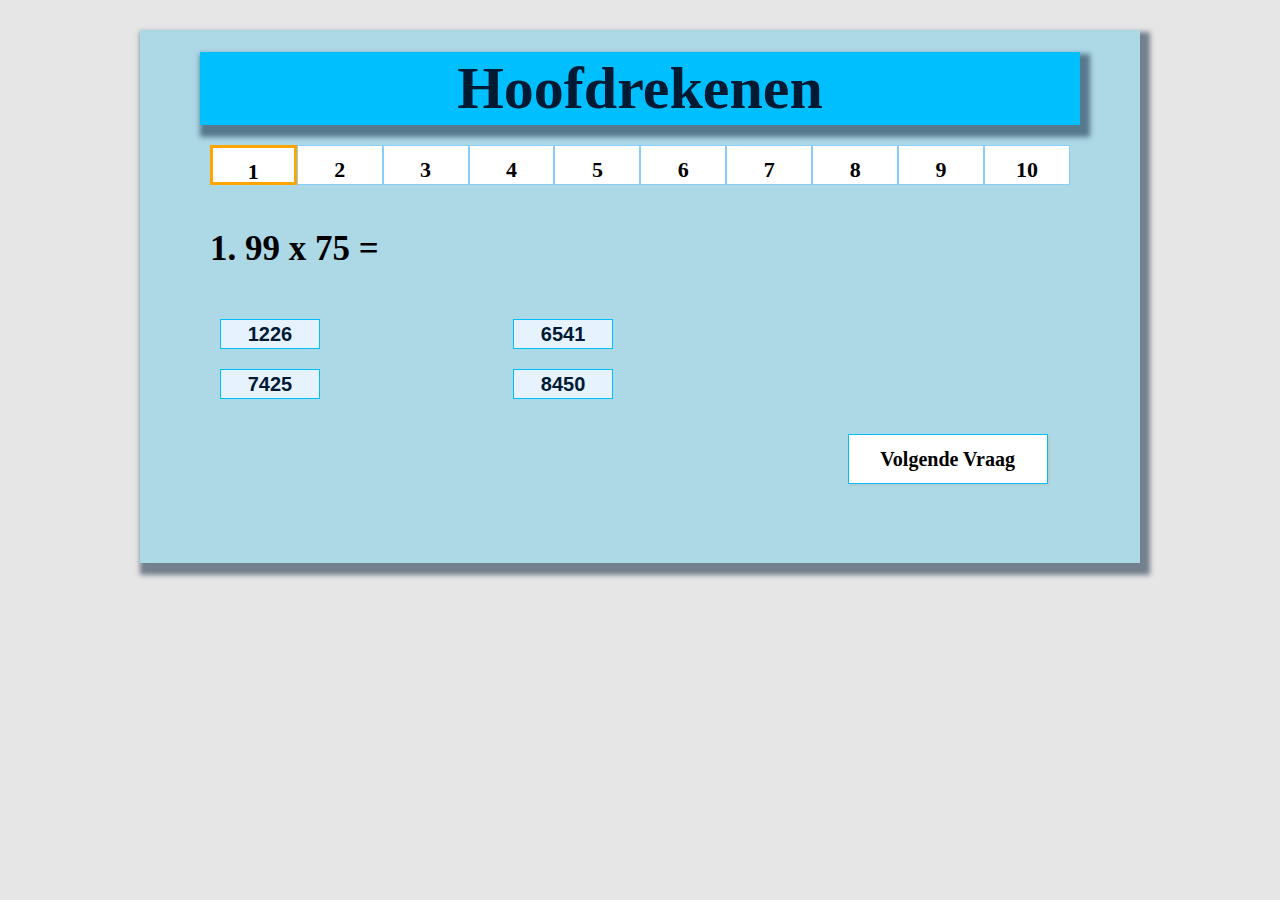
<file: sd-webapp-quiz-mvc-master/index.html>
<!DOCTYPE html>
<html lang="en">
    <head>
        <title>Toets App</title>
        <meta charset="utf-8">
        <meta name="viewport" content="width=device-width, initial-scale=1.0">
        <link rel="stylesheet" type="text/css" href="css/toets.css"/>
    </head>

    <body>
        <div class="toets">
            <header>
                <h1>Hoofdrekenen</h1>
            </header>
            <div id="voortgang">
                <div class="nos" id="no1">1</div>
                <div class="nos" id="no2">2</div>
                <div class="nos" id="no3">3</div>
                <div class="nos" id="no4">4</div>
                <div class="nos" id="no5">5</div>
                <div class="nos" id="no6">6</div>
                <div class="nos" id="no7">7</div>
                <div class="nos" id="no8">8</div>
                <div class="nos" id="no9">9</div>
                <div class="nos" id="no10">10</div>
            </div>
            <hr>
            <div id="resultaat"></div>
            <div id="content">
                <div id="vraag"></div>
                <button id="btn1" class="button"><span id="option1"></span></button>
                <button id="btn2" class="button"><span id="option2"></span></button>
                <button id="btn3" class="button"><span id="option3"></span></button>
                <button id="btn4" class="button"><span id="option4"></span></button>
                <button id="volgende" class="navigatie">Volgende Vraag</button>
                <button id="inleveren" class="navigatie">Inleveren</button>
                <button id="vorige" class="navigatie">Vorige Vraag</button>
            </div>
            <hr>


            <footer>
            </footer>
        </div>

        <script type="module" src="js/start.js"></script>
    </body>
</html>
</file>
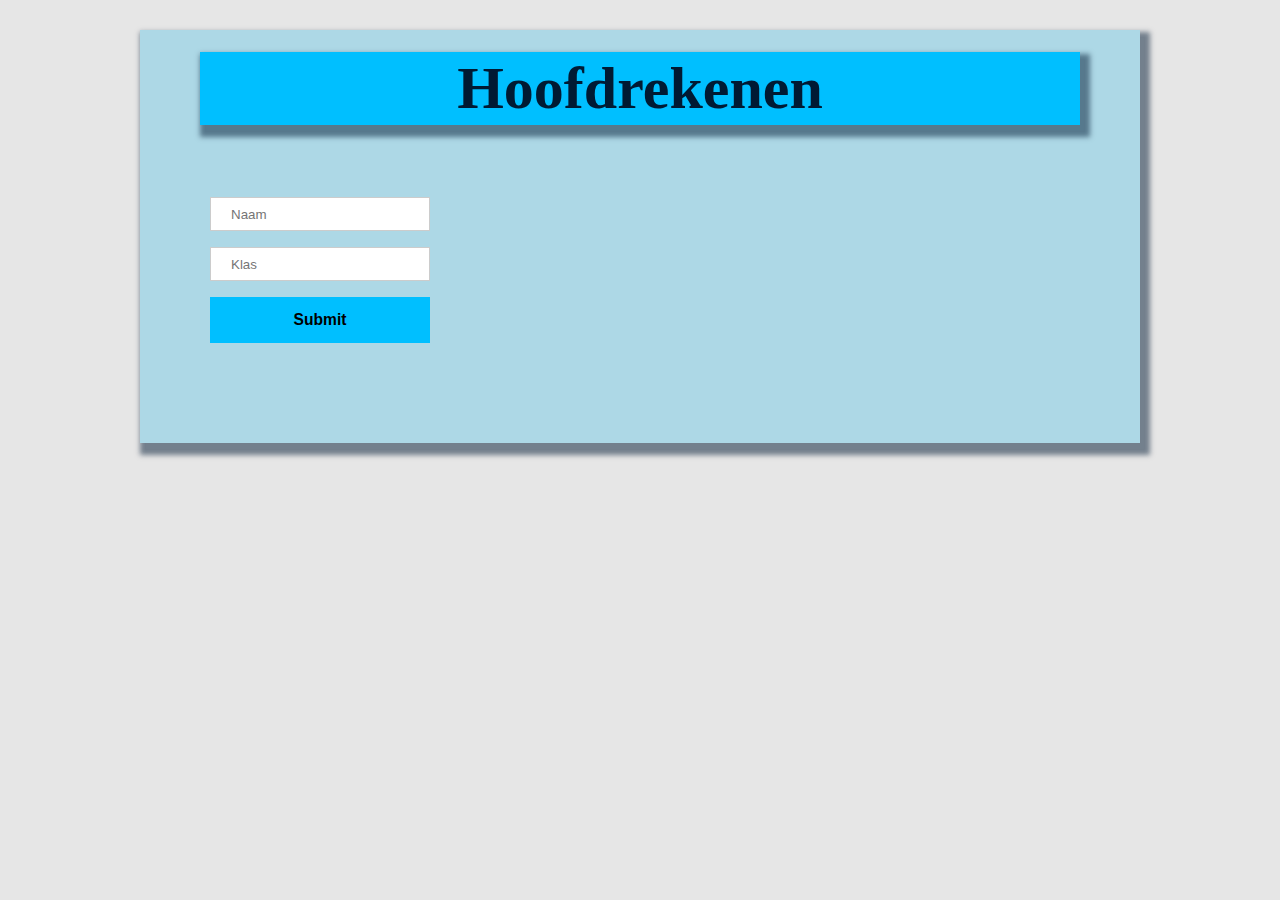
<file: sd-webapp-quiz-mvc-master/home.html>
<!DOCTYPE html>
<html lang="en" xmlns="http://www.w3.org/1999/html">
<head>
    <title>Toets App</title>
    <meta charset="utf-8">
    <meta name="viewport" content="width=device-width, initial-scale=1.0">
    <link rel="stylesheet" type="text/css" href="css/home.css"/>
</head>

<body>
<div class="toets">
    <header>
        <h1>Hoofdrekenen</h1>
    </header>
    <div id="voortgang">
    </div>
    <hr>
    <div id="resultaat"></div>
    <div id="content">
        <input id="n1" type="text" placeholder="Naam" name="nam" required>
        <input id="n2" type="text" placeholder="Klas" name="kls" required>
        <a id="n3" href="index.html"><button><h3>Submit</h3></button></a>
    </div>

    <hr>

    <aside>
    </aside>


</div>

<script type="module" src="js/start.js"></script>
</body>
</html>
</file>
<file: sd-webapp-quiz-mvc-master/css/toets.css>
* {
    margin: 0;
    padding: 0;
    -ms-box-sizing: border-box;
    -moz-box-sizing: border-box;
    -webkit-box-sizing: border-box;
    box-sizing: border-box;
    /* To make sure users don't copy text from the toets */
    -ms-user-select: none;
    -moz-user-select: none;
    -webkit-user-select: none;
    user-select: none;
    outline: none;
}

.toets {
    background-color: lightblue;
    height: auto;
    width: 1000px;
    margin: 30px auto;
    box-shadow: 5px 7px 5px 5px rgba(0,26,51,0.5);
    padding: 2px 50px 50px 50px;
}

header > h1 {
    text-align: center;
    font-size: 60px;
    background-color: deepskyblue;
    color: #001a33;
    margin: 20px 10px 20px 10px;
    padding: 2px 0px;
    box-shadow: 5px 7px 5px 5px rgba(0,26,51,0.5);
}

#voortgang {
    display:flex;
    margin: 20px auto;
    padding: 0 20px 0 20px;
    justify-content: space-around;
}

.nos {
    width: 100px;
    height: 40px;
    background-color: #8c8c8c;
    text-align: center;
    color: black;
    padding: 11px;
    font-weight: bolder;
    font-size: 22px;
    border: 1.5px solid lightskyblue;
}

hr {
    border: 2px solid lightblue;
}
#content{
    margin-top: 20px;
    padding-left: 20px;
    display:grid;
    grid-template-columns: 33.3% 33.3% 33.3%;
    grid-template-rows: 80px 50px 50px 100px;
}
#vraag {
    grid-row:1 ;
    grid-column: 1 / 5;
    justify-self: start;
    font-size: 35px;
    font-weight: bold;

}
#btn1 {
    grid-row:2;
    grid-column:1 / 3;
}
#btn2 {
    grid-row:2;
    grid-column:2 / 4;
}
#btn3 {
    grid-row:3;
    grid-column:1 / 3;
}
#btn4 {
    grid-row:3;
    grid-column:2 / 4;
}

#volgende {
    grid-row:4;
    grid-column:3;
    justify-self: center;
}

#vorige {
    grid-row:4;
    grid-column:1;
    justify-self: center;
}

#inleveren {
    grid-row:4;
    grid-column:2;
    justify-self: center;
}

#start {
    background-color: white;
    color: black;
    width: 230px;
    padding: 7px;
    font-size: 28px;
    font-weight: 900;
    font-family: serif;
    margin: 25px auto 25px auto;
    border: 1px solid deepskyblue;
    text-align: center;
    box-shadow: 2px 2px 0px 0px rgba(191,191,191,0.5);
    display:block;
}

.navigatie {
    background-color: white;
    color: black;
    width: 200px;
    padding: 7px;
    font-size: 20px;
    font-weight: 900;
    font-family: serif;
    margin: 25px 0px 25px 10px;
    border: 1px solid deepskyblue;
    text-align: center;
    box-shadow: 2px 2px 0px 0px rgba(191,191,191,0.5);
}

.button {
    /*justify-self: center;*/
    background-color: #e6f3ff;
    width: 100px;
    height: auto;
    border: 1.5px solid deepskyblue;
    margin: 10px;
}

.button span {
    text-align: center;
    font-size: 20px;
    padding: 10px;
    font-weight: bold;
    color: #001a33;
}

.button:hover {
    background-color: #99ceff;
    cursor: pointer;
}
#school {
    float: right;
    font-size: 30px;
}

#copyright {
    float: left;
    font-size: 30px;
}

#vorige:hover
{
    cursor: pointer;
    background-color: lightgrey;
}

#volgende:hover
{
    cursor: pointer;
    background-color: lightgrey;
}

#inleveren:hover
{
    cursor: pointer;
    background-color: lightgrey;
}

#start:hover
{
    cursor: pointer;
    background-color: lightgrey;
}

html {
    background-color: #e6e6e6;
}
</file>
<file: sd-webapp-quiz-mvc-master/css/home.css>
* {
    margin: 0;
    padding: 0;
    -ms-box-sizing: border-box;
    -moz-box-sizing: border-box;
    -webkit-box-sizing: border-box;
    box-sizing: border-box;
    /* To make sure users don't copy text from the toets */
    -ms-user-select: none;
    -moz-user-select: none;
    -webkit-user-select: none;
    user-select: none;
    outline: none;
}

.toets {
    background-color: lightblue;
    height: auto;
    width: 1000px;
    margin: 30px auto;
    box-shadow: 5px 7px 5px 5px rgba(0,26,51,0.5);
    padding: 2px 50px 50px 50px;
}

header > h1 {
    text-align: center;
    font-size: 60px;
    background-color: deepskyblue;
    color: #001a33;
    margin: 20px 10px 20px 10px;
    padding: 2px 0px;
    box-shadow: 5px 7px 5px 5px rgba(0,26,51,0.5);
}

#voortgang {
    display:flex;
    margin: 20px auto;
    padding: 0 20px 0 20px;
    justify-content: space-around;
}

hr {
    border: 2px solid lightblue;
}
#content{
    margin-top: 20px;
    padding-left: 20px;
    display:grid;
    grid-template-columns: 25% 25% 25% 25%;
    grid-template-rows: 50px 50px 50px 50px;
}

html {
    background-color: #e6e6e6;
}

button {
    background-color: deepskyblue;
    color: black;
    padding: 14px 20px;
    margin: 8px 0;
    border: none;
    cursor: pointer;
    width: 100%;
}

button:hover {
    opacity: 0.8;
}

#n1 {
    grid-row:1;
    grid-column:1 / 2;
    width: 100%;
    padding: 12px 20px;
    margin: 8px 0;
    display: inline-block;
    border: 1px solid #ccc;
    box-sizing: border-box;
}

#n2 {
    grid-row:2;
    grid-column:1 / 2;
    width: 100%;
    padding: 12px 20px;
    margin: 8px 0;
    display: inline-block;
    border: 1px solid #ccc;
    box-sizing: border-box;
}
#n3 {
    grid-row:3;
    grid-column:1 / 2;
}
</file>
